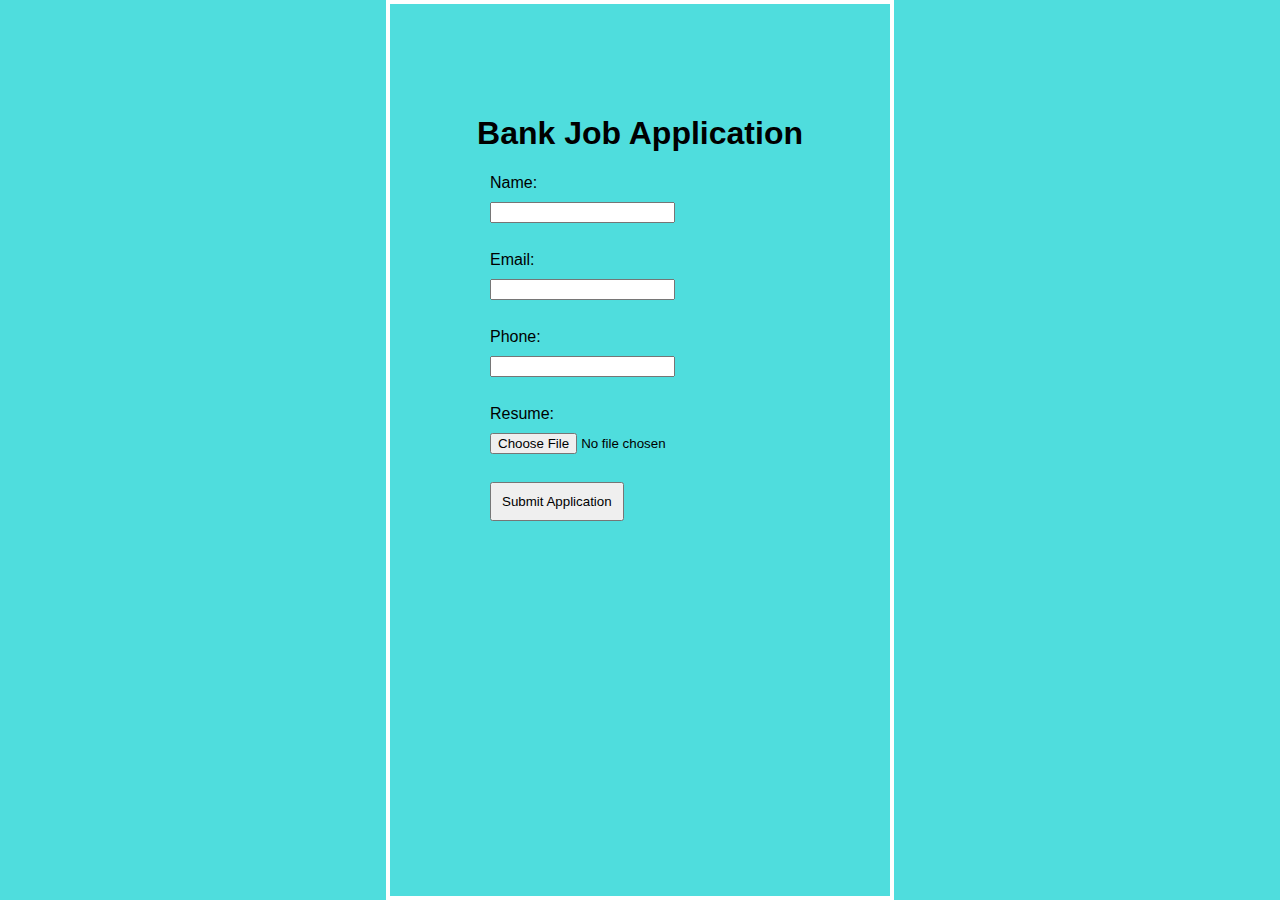
<file: banks.html>
<html>
<head>
  <title>Bank Job Application</title>
  <link rel="stylesheet" type="text/css" href="stylesub.css">
</head>
<br><br><br><br><br>
<body>
    
  <h1>Bank Job Application</h1>
  <form id="applicationForm">
    <label for="name">Name:</label>
    <input type="text" id="name" required><br>

    <label for="email">Email:</label>
    <input type="email" id="email" required><br>

    <label for="phone">Phone:</label>
    <input type="tel" id="phone" required><br>

    <label for="resume">Resume:</label>
    <input type="file" id="resume" required><br>

    <button type="submit">Submit Application</button>
  </form>

  <script src="script.js"></script>
</body>

</html>
</file>
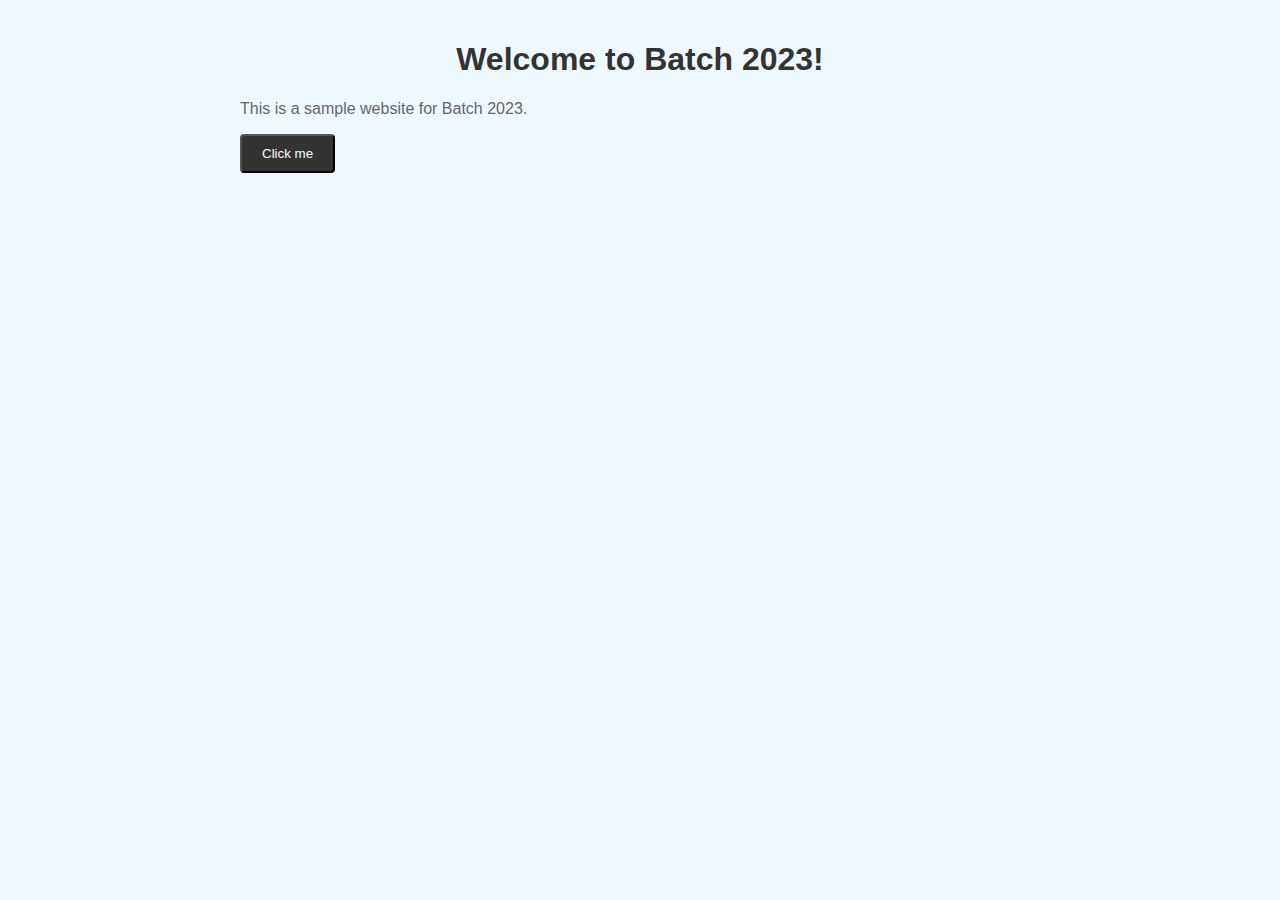
<file: batch.html>
<html>
<head>
    <link href="https://cdn.jsdelivr.net/npm/bootstrap@5.0.2/dist/css/bootstrap.min.css" rel
        ="stylesheet" integrity="sha384-EVSTQN3/azprG1Anm3QDgpJLIm9Nao0Yz
        1ztcQTwFspd3yD65VohhpuuCOmLASjC" crossorigin="anonymous">
        <script src="https://cdn.jsdelivr.net/npm/bootstrap@5.0.2/dist/js/bootstrap.bundle.min.js" integrity="sha38
        4-MrcW6ZMFYlzcLA8Nl+NtUVF0sA7MsXsP1UyJoMp4
        YLEuNSfAP+JcXn/tWtIaxVXM" crossorigin="anonymous"></script>
    <title>Batch 2023 Website</title>
    <style>
    
        body {
            font-family: Arial, sans-serif;
            margin: 0;
            padding: 0;
        }

        .container {
            max-width: 800px;
            margin: 0 auto;
            padding: 20px;
        }

        h1 {
            color: #333;
            text-align: center;
        }

        p {
            color: #666;
        }

        .button {
            display: inline-block;
            padding: 10px 20px;
            background-color: #333;
            color: #fff;
            text-decoration: none;
            border-radius: 4px;
        }
    </style>
</head>
<body style="background-color: aliceblue;">
    <div class="container">
        <h1>Welcome to Batch 2023!</h1>
        <p>This is a sample website for Batch 2023.</p>
        <button class="button" onclick="showMessage()">Click me</button>
        <p id="message"></p>
    </div>

    <script>
    
        function showMessage() {
            var messageElement = document.getElementById('message');
            messageElement.innerText = 'Hello, All the student of 2023 Batch!';
        }
    </script>
</body>
</html>
</file>
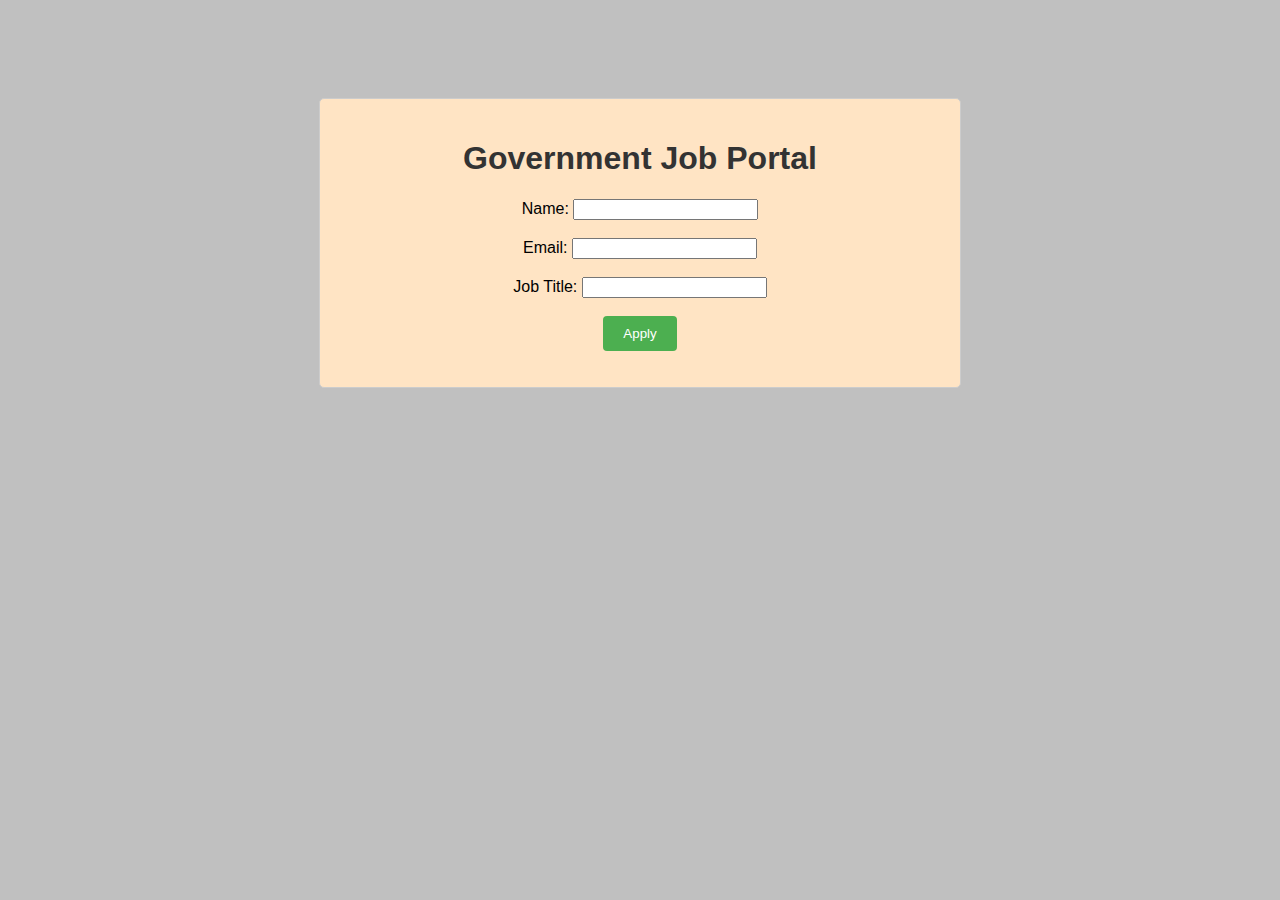
<file: govt.html>
<html>
<head>
    <link href="https://cdn.jsdelivr.net/npm/bootstrap@5.0.2/dist/css/bootstrap.min.css" rel
        ="stylesheet" integrity="sha384-EVSTQN3/azprG1Anm3QDgpJLIm9Nao0Yz
        1ztcQTwFspd3yD65VohhpuuCOmLASjC" crossorigin="anonymous">
        <script src="https://cdn.jsdelivr.net/npm/bootstrap@5.0.2/dist/js/bootstrap.bundle.min.js" integrity="sha38
        4-MrcW6ZMFYlzcLA8Nl+NtUVF0sA7MsXsP1UyJoMp4
        YLEuNSfAP+JcXn/tWtIaxVXM" crossorigin="anonymous"></script>
    <title>Government Job Portal</title>
    <style>
        body {
            font-family: Arial, sans-serif;
        }
        h1 {
            color: #333;
        }
        .container {
            max-width: 600px;
            margin: 0 auto;
            padding: 20px;
            border: 1px solid #ccc;
            border-radius: 5px;
        }
        input[type="submit"] {
            background-color: #4CAF50;
            color: white;
            padding: 10px 20px;
            border: none;
            border-radius: 4px;
            cursor: pointer;
        }
    </style>
</head>
<br><br><br><br><br>
<body style="background-color: silver;;">
    <center>
    <div class="container" style="background-color: bisque;">
        <h1>Government Job Portal</h1>
        <form id="jobForm">
            <label for="name">Name:</label>
            <input type="text" id="name" required><br><br>
            <label for="email">Email:</label>
            <input type="email" id="email" required><br><br>
            <label for="jobTitle">Job Title:</label>
            <input type="text" id="jobTitle" required><br><br>
            <input type="submit" value="Apply">
        </form>
    </div>
</center>
    <script>
        document.getElementById('jobForm').addEventListener('submit', function(e) {
            e.preventDefault();
            var name = document.getElementById('name').value;
            var email = document.getElementById('email').value;
            var jobTitle = document.getElementById('jobTitle').value;

           

            alert('Thank you, ' + name + '! Your application for ' + jobTitle + ' has been submitted successfully.');
            document.getElementById('jobForm').reset();
        });
    </script>
</body>
</html>
</file>
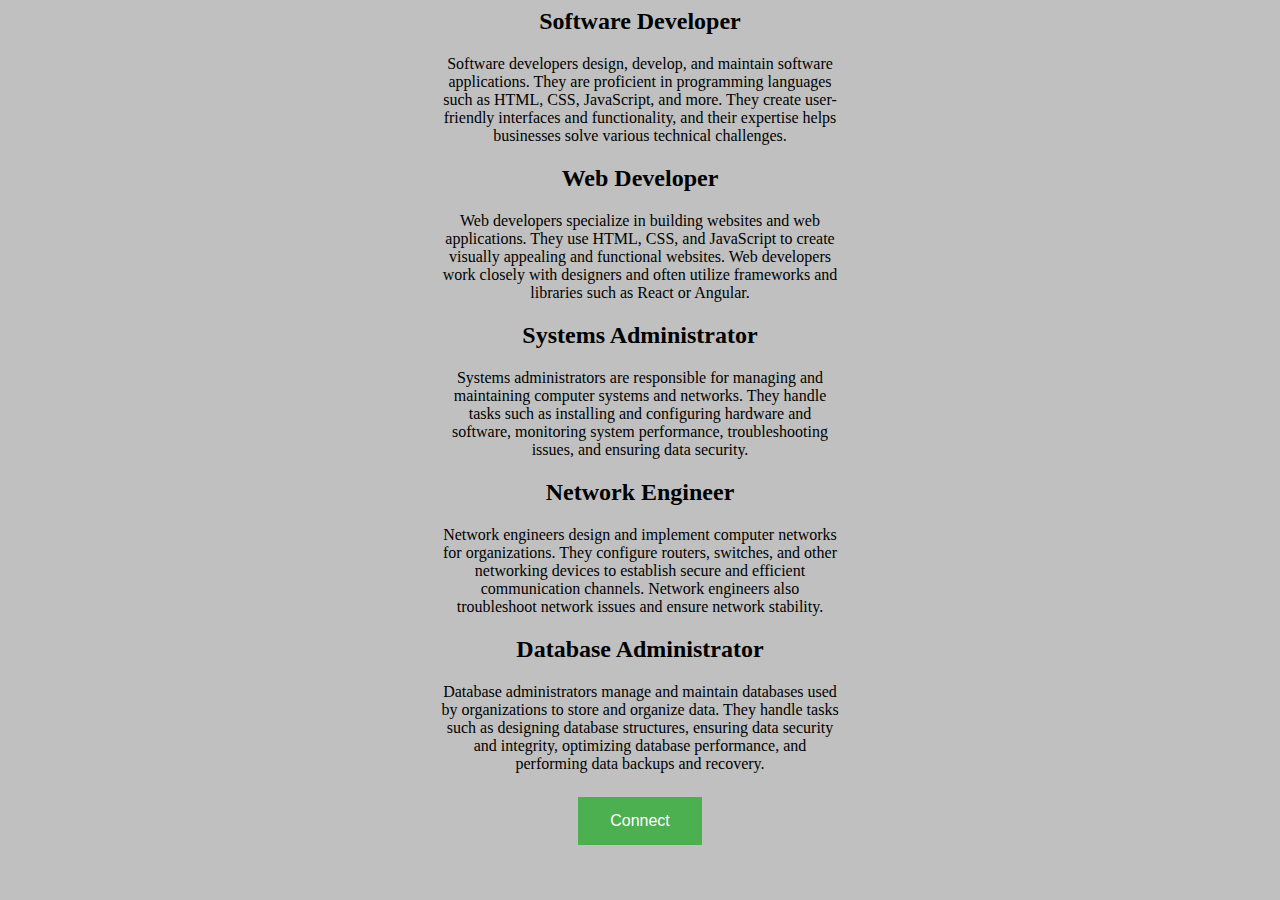
<file: it.html>
<html>
<head>
    <link href="https://cdn.jsdelivr.net/npm/bootstrap@5.0.2/dist/css/bootstrap.min.css" rel
        ="stylesheet" integrity="sha384-EVSTQN3/azprG1Anm3QDgpJLIm9Nao0Yz
        1ztcQTwFspd3yD65VohhpuuCOmLASjC" crossorigin="anonymous">
        <script src="https://cdn.jsdelivr.net/npm/bootstrap@5.0.2/dist/js/bootstrap.bundle.min.js" integrity="sha38
        4-MrcW6ZMFYlzcLA8Nl+NtUVF0sA7MsXsP1UyJoMp4
        YLEuNSfAP+JcXn/tWtIaxVXM" crossorigin="anonymous"></script>
  <style>
    .job-description {
      margin-bottom: 20px;
    }

    .button {
      background-color: #4CAF50; /* Green */
      border: none;
      color: white;
      padding: 15px 32px;
      text-align: center;
      text-decoration: none;
      display: inline-block;
      font-size: 16px;
      margin: 4px 2px;
      cursor: pointer;
    }
  </style>
</head>
<body style="background-color: silver;">
    <center>
  <div class="job-description"style="text-align:center;width:400px;">
    <h2>Software Developer</h2>
    <p>Software developers design, develop, and maintain software applications. They are proficient in programming languages such as HTML, CSS, JavaScript, and more. They create user-friendly interfaces and functionality, and their expertise helps businesses solve various technical challenges.</p>
  </div>

  <div class="job-description"style="text-align:center;width:400px;">
    <h2>Web Developer</h2>
    <p>Web developers specialize in building websites and web applications. They use HTML, CSS, and JavaScript to create visually appealing and functional websites. Web developers work closely with designers and often utilize frameworks and libraries such as React or Angular.</p>
  </div>

  <div class="job-description"style="text-align:center;width:400px;">
    <h2>Systems Administrator</h2>
    <p>Systems administrators are responsible for managing and maintaining computer systems and networks. They handle tasks such as installing and configuring hardware and software, monitoring system performance, troubleshooting issues, and ensuring data security.</p>
  </div>

  <div class="job-description"style="text-align:center;width:400px;">
    <h2>Network Engineer</h2>
    <p>Network engineers design and implement computer networks for organizations. They configure routers, switches, and other networking devices to establish secure and efficient communication channels. Network engineers also troubleshoot network issues and ensure network stability.</p>
  </div>

  <div class="job-description"style="text-align:center;width:400px;">
    <h2>Database Administrator</h2>
    <p>Database administrators manage and maintain databases used by organizations to store and organize data. They handle tasks such as designing database structures, ensuring data security and integrity, optimizing database performance, and performing data backups and recovery.</p>
  </div>

  <button class="button" onclick="window.location.href='https://example.com'">Connect</button>
  </center>
</body>
</html
</file>
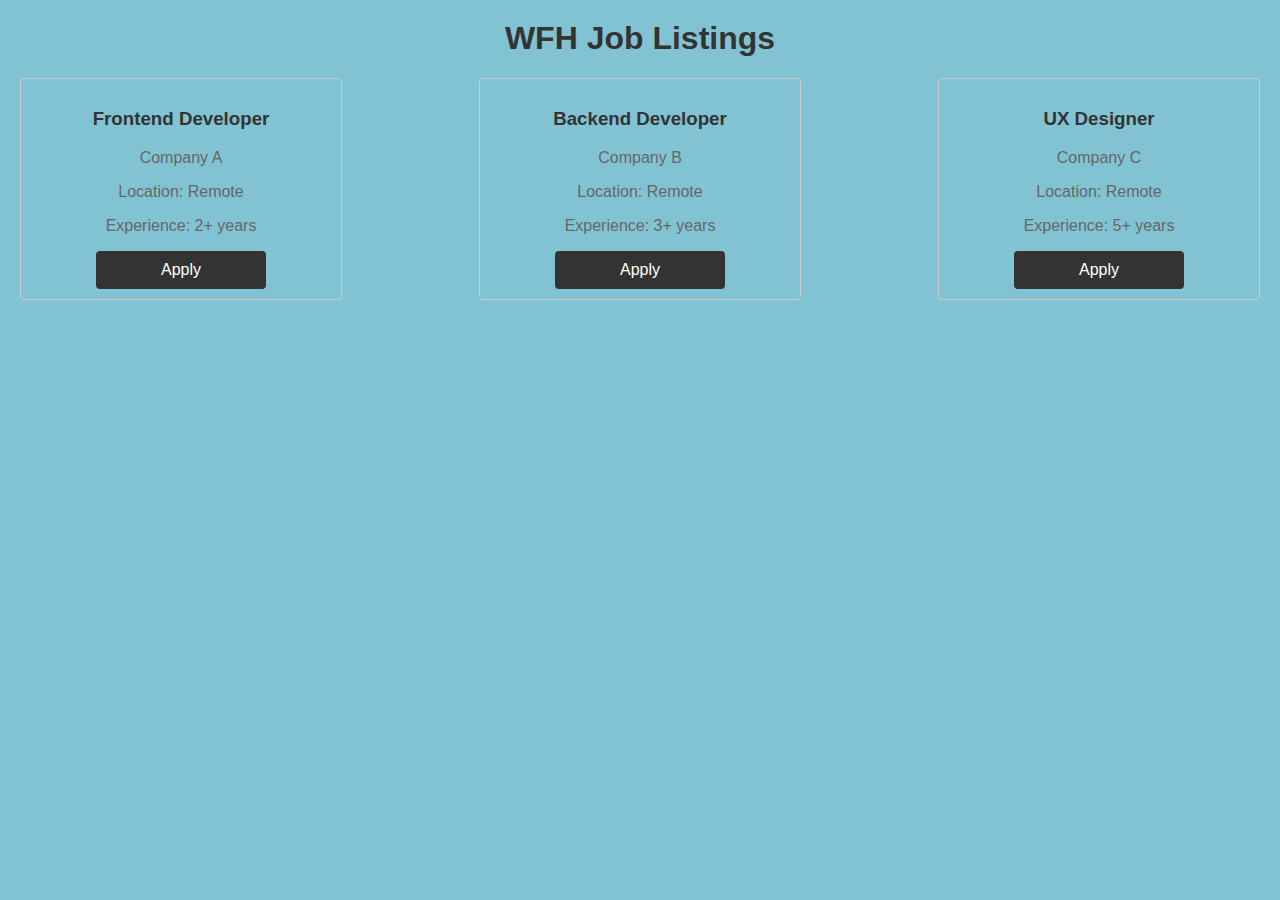
<file: wfh.html>
<html>
<head>
    <link href="https://cdn.jsdelivr.net/npm/bootstrap@5.0.2/dist/css/bootstrap.min.css" rel
        ="stylesheet" integrity="sha384-EVSTQN3/azprG1Anm3QDgpJLIm9Nao0Yz
        1ztcQTwFspd3yD65VohhpuuCOmLASjC" crossorigin="anonymous">
        <script src="https://cdn.jsdelivr.net/npm/bootstrap@5.0.2/dist/js/bootstrap.bundle.min.js" integrity="sha38
        4-MrcW6ZMFYlzcLA8Nl+NtUVF0sA7MsXsP1UyJoMp4
        YLEuNSfAP+JcXn/tWtIaxVXM" crossorigin="anonymous"></script>
  <title>WFH Job Listings</title>
  <style>
    body {
      font-family: Arial, sans-serif;
      margin: 0;
      padding: 20px;
    }
    
    h1 {
      text-align: center;
      color: #333;
    }
    
    .job-listings {
      display: flex;
      flex-wrap: wrap;
      justify-content: space-between;
    }
    
    .job-card {
      width: 300px;
      border: 1px solid #ccc;
      border-radius: 4px;
      padding: 10px;
      margin-bottom: 20px;
    }
    
    .job-card h3 {
      color: #333;
    }
    
    .job-card p {
      color: #666;
    }
    
    .apply-button {
      display: block;
      width: 50%;
      text-align: center;
      padding: 10px;
      background-color: #333;
      color: #fff;
      text-decoration: none;
      border-radius: 4px;
      
    }
    
    .apply-button:hover {
      background-color: #c2aeae;
    }
  </style>
</head>
<body style="background-color: rgb(130, 195, 211);">
    <center>
  <h1>WFH Job Listings</h1>
  <div class="job-listings">
    <div class="job-card">
      <h3>Frontend Developer</h3>
      <p>Company A</p>
      <p>Location: Remote</p>
      <p>Experience: 2+ years</p>
      <a href="apply.html" class="apply-button">Apply</a>
    </div>
    <div class="job-card">
      <h3>Backend Developer</h3>
      <p>Company B</p>
      <p>Location: Remote</p>
      <p>Experience: 3+ years</p>
      <a href="apply.html" class="apply-button">Apply</a>
    </div>
    <div class="job-card">
      <h3>UX Designer</h3>
      <p>Company C</p>
      <p>Location: Remote</p>
      <p>Experience: 5+ years</p>
      <a href="apply.html" class="apply-button">Apply</a>
    </div>
  </div>
  </center>
  <script>
    // Optional JavaScript code can be added here if needed.
  </script>
</body>
</html>
</file>
<file: stylesub.css>
body {
    font-family: Arial, sans-serif;
    margin: 20px;
    background-color: rgb(79, 221, 221);
    width:500px;
    margin:auto;
    border:4px solid white;
  }
  
  h1 {
    text-align: center;
  }
  
  form {
    margin: 20px auto;
    max-width: 300px;
  }
  
  label, input, button {
    display: block;
    margin-bottom: 10px;
  }
  
  button {
    padding: 10px;
  }
</file>
